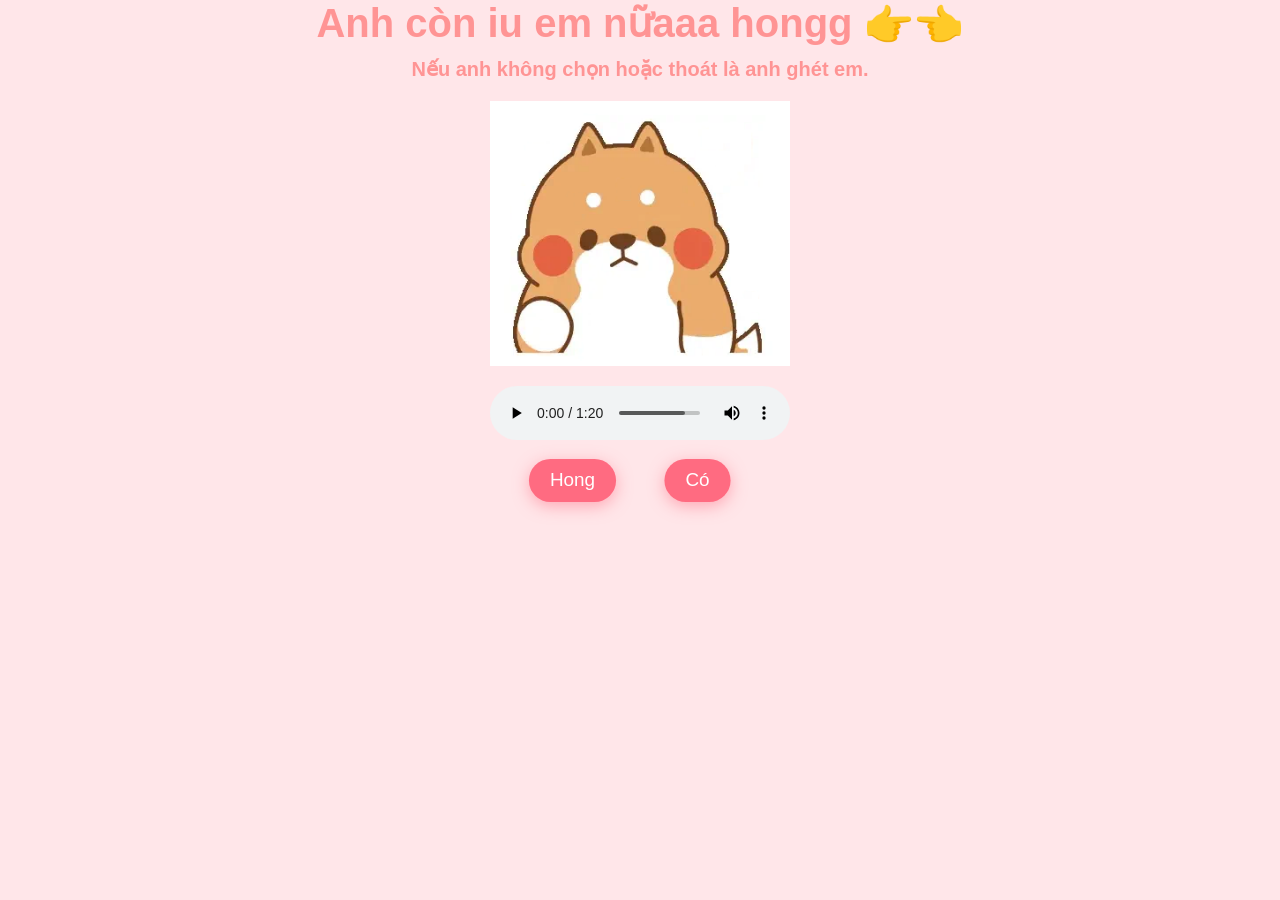
<file: index.html>
<!DOCTYPE html>
<html lang="en">
  <head>
    <meta charset="UTF-8" />
    <meta name="viewport" content="width=device-width, initial-scale=1.0" />
    <link rel="stylesheet" href="dỗii.css" />
    <title>Anh còn iu em nữa hong</title>
  </head>
  <body>
    <div class="question-container container">
  
      <div id="Question"><b>Anh còn iu em nữaaa hongg 👉👈</b></div>
      <div id="Question1"><b>Nếu anh không chọn hoặc thoát là anh ghét em.</b></div>

      
      <img src="webp/cute1.webp" alt="Tonton cute" style="
      display: block;
      margin: 0 auto;
      max-width: 300px;
    ">

      <audio controls autoplay loop style="display: block; margin: 20px auto;">
        <source src="Happy Mood.mp3" type="audio/mpeg" />
      </audio>


 
      <div class="button-container">
        <button class="yes-btn btn" onclick="location.href='lỗi.html'">Hong</button>
        <button class="no-btn btn js-no-btn">Có</button>
      </div>
    </div>




    <script src="dỗi.js"></script>

  </body>
</html>
</file>
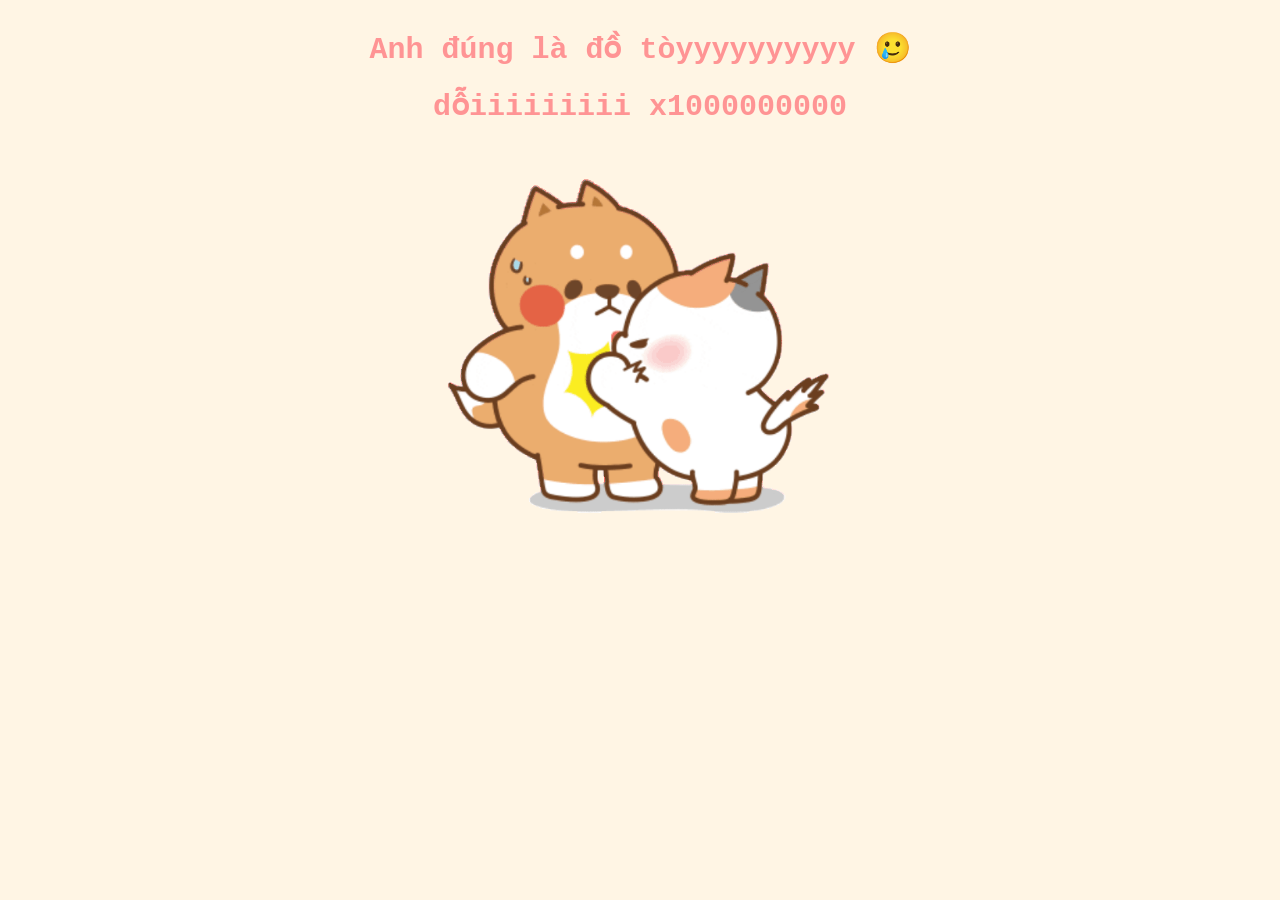
<file: lỗi.html>
<!DOCTYPE html>
<html lang="en">
  <head>
    <meta charset="UTF-8" />
    <meta name="viewport" content="width=device-width, initial-scale=1.0" />
    <title>Dỗi 😢</title>
    <link rel="stylesheet" href="page.css" />
  </head>
  <body>
    <div id="Dỗi"><b>Anh đúng là đồ tòyyyyyyyyyy 🥲</b></div>
    <div id="Dỗi"><b>dỗiiiiiiiii x1000000000</b></div>

    <img id="rizz" src="gif/Shiba 01.gif" width="400" alt="rizzler god" class="responsive" />
    

   
  </body>
</html>
</file>
<file: dỗii.css>
/**Tiktok meowish**/

* {
  padding: 0;
  margin: 0;
  box-sizing: border-box;
}
body {
  display: grid;
  justify-content: center;
  align-items: center;
  background-color: #ffe6e9;
  font-family: "Quicksand", sans-serif;
  color: #ff9494;
}
.container {
  position: relative;
  top: 0;
  left: 0;
  transform: none;
}

.rizz {
  width: 120px;      
  height: auto;
  display: block;
  margin: 20px auto;  
}

#Question {
  font-size: 40px;
  margin-bottom: 10px;
}

#Question1 {
  font-size: 20px;
  margin-bottom: 20px;
  margin-top: 10px;
}


  .question-container {
    text-align: center;
  }

.question {
  font-size: 3.5rem;
  margin-bottom: 1rem;
}
.button-container {
  display: flex;
  justify-content: center;
  gap: 1.5rem;
}
.btn {
  position: absolute;
  border: none;
  border-radius: 50px;
  padding: 10px 20px;
  font-family: "Poppins", sans-serif;
  font-size: 18px;
  cursor: pointer;
  transition: all 0.3s ease;
  background-color: #ff6b81;
  color: white;
  transform: scale(1.05);
  box-shadow: 0px 4px 15px rgba(255, 107, 129, 0.5);
}
.btn:hover {
  background-color: #ffa4b1;
  transform: scale(1.1);
  box-shadow: 0px 6px 20px rgba(255, 107, 129, 0.7);
  text-shadow: 1px 1px 5px rgba(255, 182, 193, 0.8);
}

.yes-btn {
  right: 54%;
}
.no-btn {
  left: 54%;
}

.result-container {
  display: none;
  position: absolute;
  top: 40%;
  left: 50%;
  transform: translate(-50%, -50%);
  -o-transform: translate(-50%, -50%);
  -ms-transform: translate(-50%, -50%);
  -webkit-transform: translate(-50%, -50%);
  -moz-transform: translate(-100%, -50%);
  transition: 0.2s;
}
.gif-result {
  border-radius: 10px;
  margin-bottom: 2rem;
}
.result-container h2 {
  font-size: 3.2rem;
  text-align: center;
}



.cssload-main * {
  font-size: 62px;
}


@keyframes cssload-square {
  50% {
    border-radius: 100%;
    transform: scale(0.5) rotate(-45deg);
  }
  100% {
    transform: scale(1) rotate(-45deg);
  }
}

@-o-keyframes cssload-square {
  50% {
    border-radius: 100%;
    -o-transform: scale(0.5) rotate(-45deg);
  }
  100% {
    -o-transform: scale(1) rotate(-45deg);
  }
}

@-ms-keyframes cssload-square {
  50% {
    border-radius: 100%;
    -ms-transform: scale(0.5) rotate(-45deg);
  }
  100% {
    -ms-transform: scale(1) rotate(-45deg);
  }
}

@-webkit-keyframes cssload-square {
  50% {
    border-radius: 100%;
    -webkit-transform: scale(0.5) rotate(-45deg);
  }
  100% {
    -webkit-transform: scale(1) rotate(-45deg);
  }
}

@-moz-keyframes cssload-square {
  50% {
    border-radius: 100%;
    -moz-transform: scale(0.5) rotate(-45deg);
  }
  100% {
    -moz-transform: scale(1) rotate(-45deg);
  }
}

@keyframes cssload-heart {
  50% {
    transform: rotate(360deg);
  }
  100% {
    transform: rotate(720deg);
  }
}

@-o-keyframes cssload-heart {
  50% {
    -o-transform: rotate(360deg);
  }
  100% {
    -o-transform: rotate(720deg);
  }
}

@-ms-keyframes cssload-heart {
  50% {
    -ms-transform: rotate(360deg);
  }
  100% {
    -ms-transform: rotate(720deg);
  }
}

@-webkit-keyframes cssload-heart {
  50% {
    -webkit-transform: rotate(360deg);
  }
  100% {
    -webkit-transform: rotate(720deg);
  }
}

@-moz-keyframes cssload-heart {
  50% {
    -moz-transform: rotate(360deg);
  }
  100% {
    -moz-transform: rotate(720deg);
  }
}

@keyframes cssload-heartL {
  60% {
    transform: scale(0.4);
  }
}

@-o-keyframes cssload-heartL {
  60% {
    -o-transform: scale(0.4);
  }
}

@-ms-keyframes cssload-heartL {
  60% {
    -ms-transform: scale(0.4);
  }
}

@-webkit-keyframes cssload-heartL {
  60% {
    -webkit-transform: scale(0.4);
  }
}

@-moz-keyframes cssload-heartL {
  60% {
    -moz-transform: scale(0.4);
  }
}

@keyframes cssload-heartR {
  40% {
    transform: scale(0.4);
  }
}

@-o-keyframes cssload-heartR {
  40% {
    -o-transform: scale(0.4);
  }
}

@-ms-keyframes cssload-heartR {
  40% {
    -ms-transform: scale(0.4);
  }
}

@-webkit-keyframes cssload-heartR {
  40% {
    -webkit-transform: scale(0.4);
  }
}

@-moz-keyframes cssload-heartR {
  40% {
    -moz-transform: scale(0.4);
  }
}

@keyframes cssload-shadow {
  50% {
    transform: scale(0.5);
    border-color: rgb(228, 228, 228);
  }
}

@-o-keyframes cssload-shadow {
  50% {
    -o-transform: scale(0.5);
    border-color: rgb(228, 228, 228);
  }
}

@-ms-keyframes cssload-shadow {
  50% {
    -ms-transform: scale(0.5);
    border-color: rgb(228, 228, 228);
  }
}

@-webkit-keyframes cssload-shadow {
  50% {
    -webkit-transform: scale(0.5);
    border-color: rgb(228, 228, 228);
  }
}

@-moz-keyframes cssload-shadow {
  50% {
    -moz-transform: scale(0.5);
    border-color: rgb(228, 228, 228);
  }
}
</file>
<file: page.css>
body {
  text-align: center;
  margin-top: 30px;
  font-family: "Courier";
  background-color: #fff5e4;
  color: #ff9494;
  
}
#Dỗi {
  font-size: 30px;
  margin-bottom: 20px;
  margin-top: 10px;
}
.rizz {
  max-width: 100%;
  height: auto;
}

@media screen and (max-width: 600px) {
  #rizz {
    max-width: 80%; /* Thu nhỏ hơn chút trên màn hình nhỏ */
  }
}
</file>
